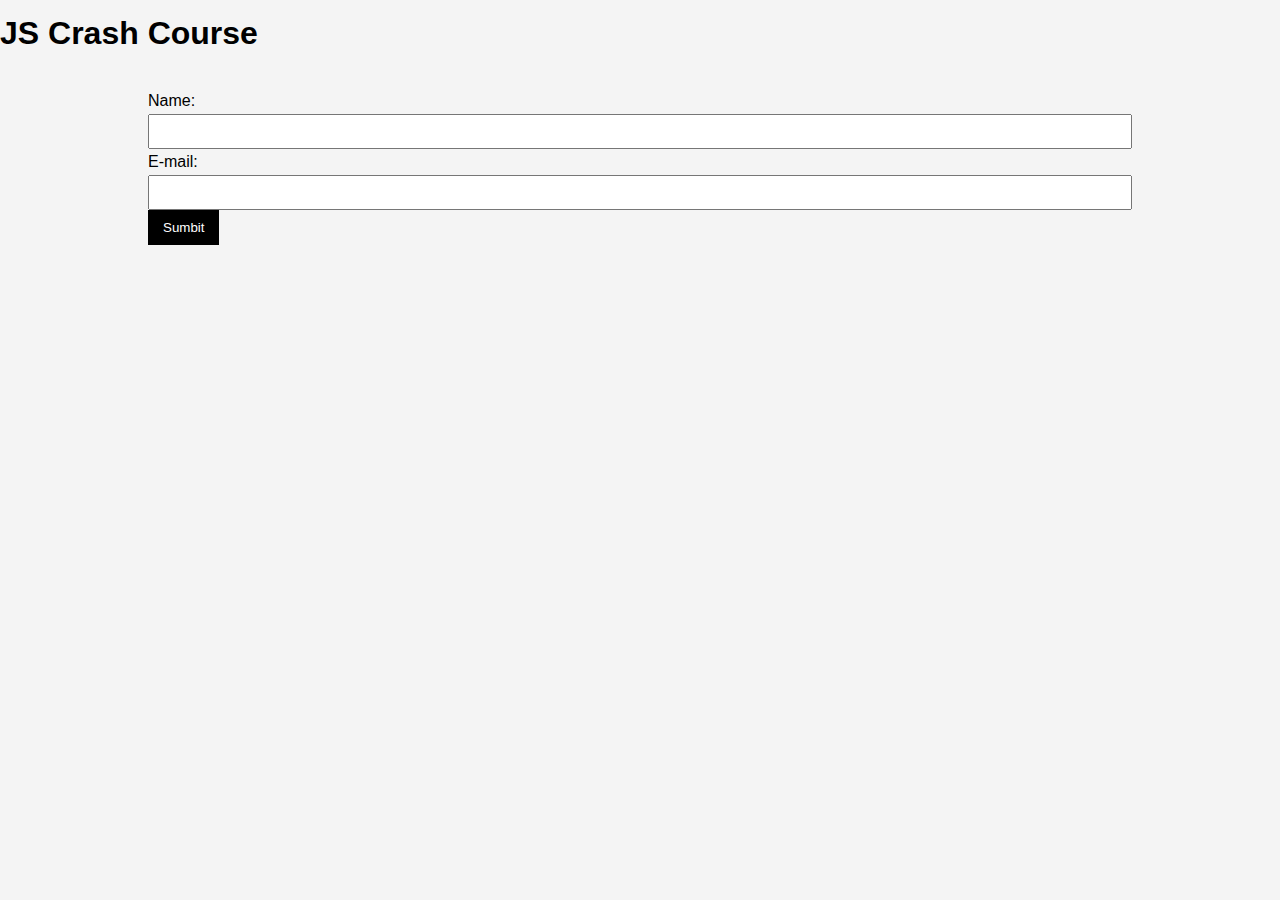
<file: jscrashcourse/index.html>
<!-- https://developer.mozilla.org/ru/docs/Web/API/Console -->
<!DOCTYPE html>
<html lang="en">
<head>
    <meta charset="UTF-8">
    <meta name="viewport" content="width=device-width, initial-scale=1.0">
    <meta http-equiv="X-UA-Compatible" content="ie=edge">
    <title>JS Crash Course</title>
    <link rel="stylesheet" type="text/css" href="style.css">
</head>
<body>
    <header>
        <h1>JS Crash Course</h1>
    </header>

    <section class="container">
        <form id="my-form">
            <div class="msg">
                <label for="name">Name: </label>  
                             
                <input type="text" id="name">
            </div>
            <div class="msg">
                <label for="email">E-mail: </label>               
                <input type="text" id="email">
            </div>
            <!--
            <div class="msg">
                <label>Messages: </label>               
                <textarea name="textarea"></textarea>
            </div>
            -->
            <input class="btn" type="submit" value="Sumbit">
        </form>

        <ul id="users"></ul>

        <!-- <ul class="item">
            <li class="item">Item 1</li>
            <li class="item">Item 2</li>
            <li class="item">Item 3</li>
        </ul> -->
    </section>

    <!--  
    <script src="main.js"></script>
    <script src="oop.js"></script>
    <script src="prototypes.js"></script>
    <script src="classes.js"></script>
    <script src="dom.js"></script>
    <script src="events.js"></script>
    -->
    <script src="input.js"></script>
    
</body>
</html>
</file>
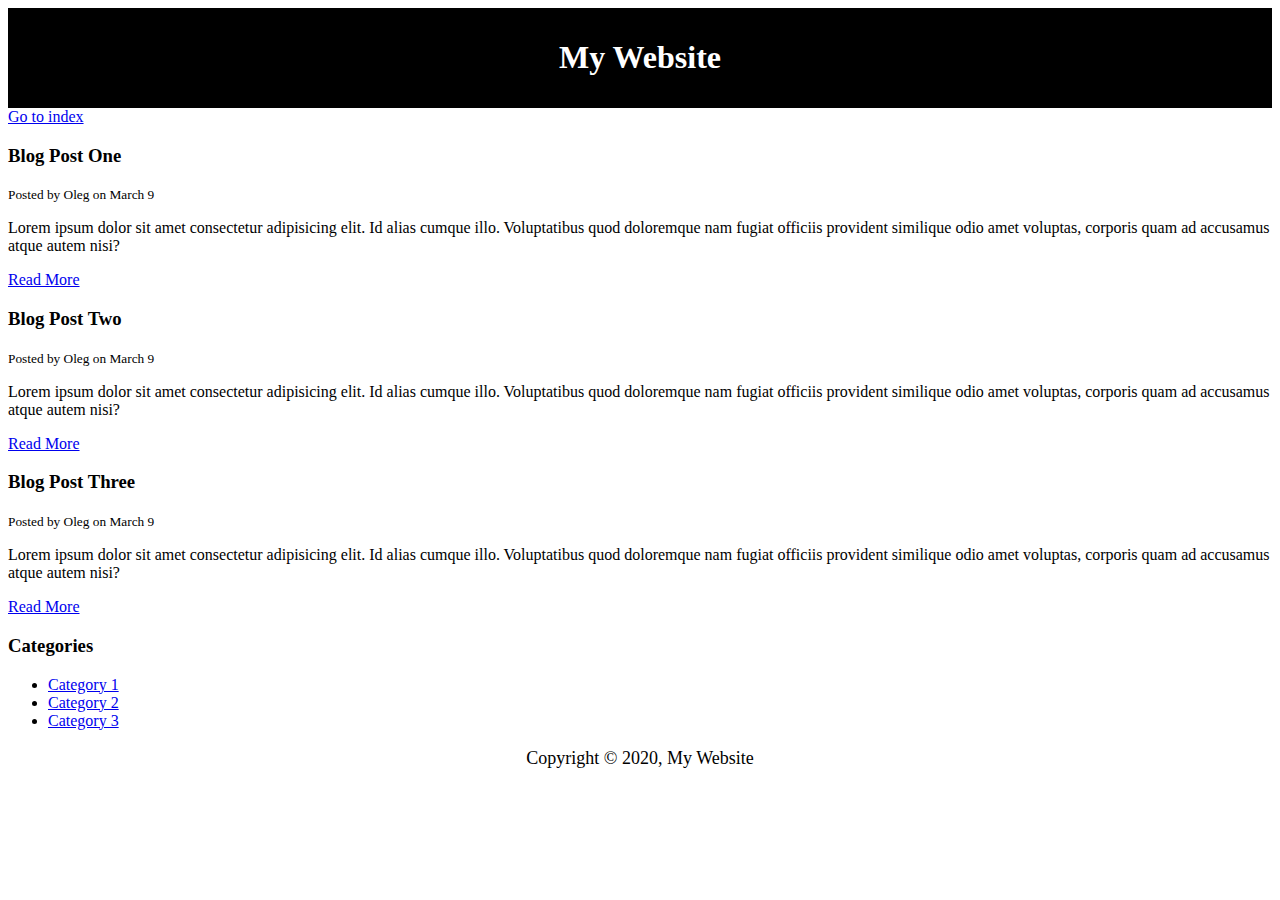
<file: blog.html>
<!DOCTYPE html>
<html lang="en">
<head>
    <meta charset="UTF-8">
    <meta name="viewport" content="width=device-width, initial-scale=1.0">
    <meta http-equiv="X-UA-Compatible" content="ie=edge">
    <title>My Blog</title>
    <meta name="description" content="Awesome blog by KOV Inc">
    <meta name="keywords" content="web design blog, web dev blog, KOV Inc">
    <style type="text/css">
        #main-header{
            text-align: center;
            background-color: black;
            color: white;
            padding: 10px;
        }

        #main-footer{
            text-align: center;
            font-size: 18px;
        }
    </style>
</head>
<body>
    <header id="main-header">
        <h1>My Website</h1>
    </header>

    <a href="index.html">Go to index</a>

    <section>
        <article class="post">
            <h3>Blog Post One</h3>
            <small>Posted by Oleg on March 9</small>
            <p>Lorem ipsum dolor sit amet consectetur adipisicing elit. Id alias cumque illo. Voluptatibus quod doloremque nam fugiat officiis provident similique odio amet voluptas, corporis quam ad accusamus atque autem nisi?</p>
            <a href="post.html">Read More</a>
        </article>
        <article class="post">
            <h3>Blog Post Two</h3>
            <small>Posted by Oleg on March 9</small>
            <p>Lorem ipsum dolor sit amet consectetur adipisicing elit. Id alias cumque illo. Voluptatibus quod doloremque nam fugiat officiis provident similique odio amet voluptas, corporis quam ad accusamus atque autem nisi?</p>
            <a href="post.html">Read More</a>
        </article>
        <article class="post">
            <h3>Blog Post Three</h3>
            <small>Posted by Oleg on March 9</small>
            <p>Lorem ipsum dolor sit amet consectetur adipisicing elit. Id alias cumque illo. Voluptatibus quod doloremque nam fugiat officiis provident similique odio amet voluptas, corporis quam ad accusamus atque autem nisi?</p>
            <a href="post.html">Read More</a>
        </article>
    </section>

    <aside>
        <h3>Categories</h3>
        <nav>
            <ul>
                <li><a href="#">Category 1</a></li>
                <li><a href="#">Category 2</a></li>
                <li><a href="#">Category 3</a></li>
            </ul>
        </nav>
    </aside>

    <footer id="main-footer">
        <p>Copyright &copy; 2020, My Website</p>
    </footer>

</body>
</html>
</file>
<file: jscrashcourse/style.css>
/*
*{
    margin: 0;
    padding: 0;
}
*/

body{
    background-color: #f4f4f4;
    color: black);

    font-family: Arial, Helvetica, sans-serif;

    font-size: 16px;
    font-weight: normal;

    /* Same as above */
    font: normal 16px Arial, Helvetica, sans-serif;

    line-height: 1.6em;
    margin: 0;
}

a{
    text-decoration: none;
    color: #000;
}

a:hover{
    color: red;
}

a:active{
    color: green;
}
a:visited{
    
}

.container{
    width: 80%;
    margin: auto;
}

.btn{
    background-color: black;
    color: #fff;
    padding: 10px 15px;
    border: none;
}

.btn:hover{
    background: red;
    color: white;
}

.clr{
    clear: both;
}

.box-1{
    background-color: #333;
    color: #fff;

    border-right: 5px red solid;
    border-left: 5px red solid;
    border-top: 5px red solid;
    border-bottom: 5px red solid;
    
    /* Same as above */
    border: 5px red solid;

    border-width: 3px;
    border-bottom-width: 10px;
    border-top-style: dotted;

    padding-top: 20px;
    padding-bottom: 20px; 
    padding-right: 20px; 
    padding-left: 20px;

    /* Same as above */
    padding: 20px;

    margin-top: 20px;
    margin: 20px 0;
}

.box-1 h1{
    font-family: Tahoma;
    font-weight: 800;
    font-style: italic;
    text-decoration: underline;
    text-transform: uppercase;
    letter-spacing: 0.2em;
    word-spacing: 1em;
}

.box-2{
    border: 3px dotted #ccc;
    padding: 20px;
    margin: 20px 0;
}

.categories{
    border: 21px #ccc solid;
    padding: 1px;
    border-radius: 50px;
}

.center{
    text-align: center;
}

.categories h2{
    text-align: center;
}

.categories ul{
    padding: 0;
    padding-left: 20px;
    list-style: square;
    list-style: none;
}

.categories li{
    padding-bottom: 6px;
    border-bottom: dotted 1px #333;
    list-style-image: url('../images/check.png');
}

#my-form{
    padding: 20px;
    padding-right: 40px;
}

#my-form .form-group{
    padding-bottom: 15px;
}

/* labels on one line */
#my-form label{
    display: block;
}

#my-form input[type="text"], #my-form textarea{
    padding: 8px;
    width: 100%;
}

.block{
    float: left;
    width: 33.3%;
    border: 1px solid #ccc;
    padding: 10px;
    box-sizing: border-box;
}

#main-block{
    float: left;
    width: 70%;
    padding: 15px;
    box-sizing: border-box;
}

#sidebar{
    float: right;
    width: 30%;
    background-color: #333;
    color: #fff;
    padding: 15px;
    box-sizing: border-box;
}

/* Positioning standing by default */
.p-box{
    widows: 800px;
    height: 500px;
    border: 1px solid #000;
    margin-top: 30px;
    position: relative;
    background-image: url('../images/bgimage.jpg');

    background-repeat: no-repeat;
    background-position: 100px 200px;
    background-position: center center;
}

/* Positioning standing Absolut */
/* it use intire document px in positioning */
.p-box h1{
    position: absolute;
    top: 100px;
    left: 200px;
}

.p-box h2{
    position: absolute;
    bottom: 40px;
    right: 100px;
}

.fix-me{
    position: fixed;
    top: 400px;
}

.my-list li:first-child{
    background: red;
}

.my-list li:last-child{
    background: blue;
}

.my-list li:nth-child(5){   /* nth - number in list */
    background: yellow;
}

.my-list li:nth-child(even){   
    background: grey;
}

/* What is it */
.bg-dark {
    background: #333;
    color: #fff;
}

.error {
    background: orangered;
    color: #fff;
    padding: 5px;
    margin: 5px;
}
</file>
